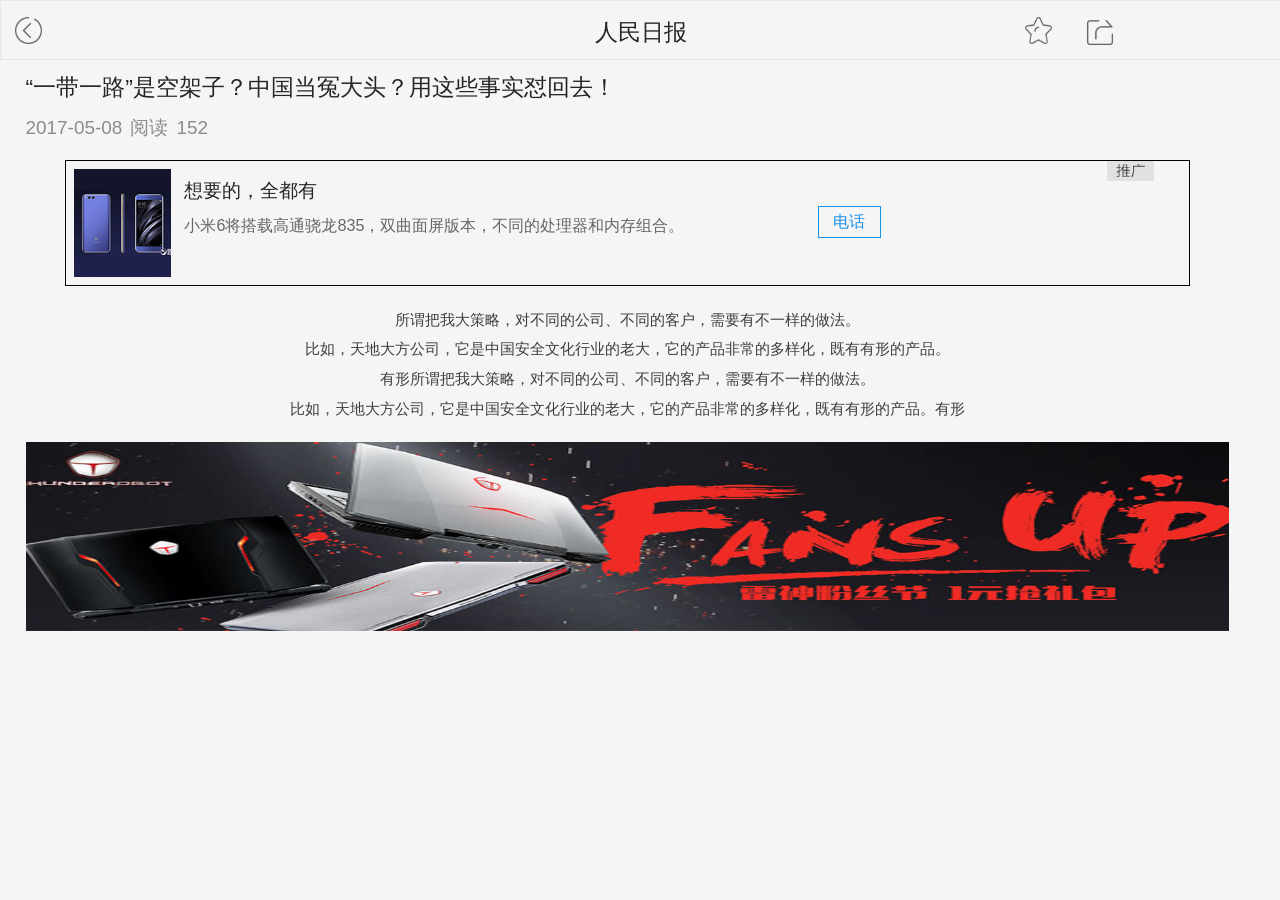
<file: tipask_wechat/popularize.html>
<!DOCTYPE html>
<html lang="en">
<head>
	<meta charset="UTF-8">
	<title>软文详情</title>
	<link rel="stylesheet" href="css/base.css">
	<script type="text/javascript" src="js/common.js"></script>
	<script type="text/javascript" src="js/jquery-1.11.1.min.js"></script>
	<style type="text/css">
		.arttab{width: 100%;padding-top: 0.3rem;padding-bottom: 0.2rem;border: 1px solid #e8e8e8;}
		.arttab1{width: 20%;}
		.arttab2{width: 60%;text-align: center;font-size: 0.425rem;color: #252525;height: 0.5rem;overflow: hidden;}
		.artimg1{width: 0.5rem;margin-left: 0.25rem;display: block;}
		.artimg2{width: 0.5rem;}
		.artimg3{width: 0.475rem;margin-left: 0.65rem;margin-top: 0.05rem;}
		.artpt1{width: 94%;padding-left: 2%;padding-right: 2%;padding-top: 0.25rem;}
		.artpt1-p1{font-size: 0.425rem;color:#252525;line-height: 0.55rem;max-height: 1.1rem;overflow: hidden;}
		.artpt1-p2{font-size: 0.35rem;color:#8c8c8c;line-height: 0.45rem;margin-top: 0.25rem;margin-bottom: 0.25rem;}
		.artpt1-p3{font-size: 0.28rem;color:#3e3e3e;line-height: 0.55rem;margin: 0 auto;margin-top: 0.35rem;margin-bottom: 0.35rem;text-align: center;width: 82%;}
		.artimg4{width: 100%;height: 3.5rem;}
		.artbtm{width: 97%;padding-left: 3%;border-top: 1px solid #e8e8e8;padding-top: 0.2rem;padding-bottom: 0.2rem;position: fixed;bottom:0;left:0;z-index: 1;background-color: #fff;}
		.artimg5{width:0.9rem;margin-right: 0.5rem;}
		.artbtp1{font-size:0.325rem;color:#252525; line-height: 0.45rem;}
		.artbtp2{font-size:0.3rem;color:#8c8c8c; line-height: 0.45rem;}
		.artbtp3{font-size:0.3rem;color:#1792e8; line-height: 0.45rem;border-bottom: 1px solid #1792e8;}
		.artimg6{width: 0.6rem;margin-left: 1.8rem;margin-top: 0.25rem;}

		/*弹窗*/
	.popup1{width: 100%;height: 100%;position: fixed;top:0;left:0;z-index: 99;display: none;}
	.popup2{width: 100%;height: 100%;background: rgba(0,0,0,0.5);position:absolute;top:0;left:0;z-index: 100;}
	.share{width: 80%; height: 1.75rem;;position:absolute;top:30%;left:10%;z-index: 101;}
	.sharept1{width: 25%;}
	.shareimg{width:1.2rem;height: 1.2rem;margin:0 auto;display: block;}
	.sharep{color:#fff;font-size: 0.3rem;line-height: 1rem;text-align: center;}
	/*推广*/
	.ad-rate{width: 92%;margin: 0 auto;border: 1px solid #000;padding: 0.15rem;margin-top: 0.35rem;position: relative;}
	.ratesimg1{width: 1.8rem;height: 2rem;margin-right: 0.25rem;}
	.rateprt1{width: 56%;}
	.ratep1{font-size: 0.35rem;color:#252525;line-height: 0.8rem;}
	.ratep2{font-size: 0.3rem;color:#666;line-height:0.5rem;}
	.ratep3{font-size: 0.3rem;color:#1792e8;line-height:0.55rem;width:1.125rem;height: 0.55rem;border: 1px solid #1792e8;text-align: center;margin-left: 0.25rem;margin-top: 0.7rem;}
	.ratesimg2{width:0.8625rem;height:0.3875rem; position: absolute;right:0.65rem;top:0;}
	</style>
</head>
<body>
	 <div class="clearfix arttab">
	 	<a href="#"><div class="fl arttab1"><span class="artimg1"><img src="images/fanhui.png" alt=""></span></div></a>
	 	<p class="fl arttab2">人民日报</p>
	 	<div   class="fl clearfix arttab1">
	 		<span class="fl artimg2"><img src="images/shoucang.png" alt=""></span>
	 		<span class="fl artimg3" id="sharetxt"><img src="images/fenxiang.png" alt=""></span>
	 	</div>
	 </div>
	 <div class="artpt1">
	 	<p class="artpt1-p1">“一带一路”是空架子？中国当冤大头？用这些事实怼回去！</p>
	 	<div class="clearfix artpt1-p2"><p class="fl marr2">2017-05-08</p><p class="fl marr2">阅读</p><p class="fl">152</p></div>
	 	<!-- 推广 -->
	 	<div class="clearfix ad-rate">
	 		<span class="fl ratesimg1"><img src="images/shouji1.png" alt=""></span>
	 		<div class="fl rateprt1">
	 			<p class="ratep1">想要的，全都有</p>
	 			<p class="ratep2">小米6将搭载高通骁龙835，双曲面屏版本，不同的处理器和内存组合。</p>
	 		</div>
	 		<p class="fl ratep3">电话</p>
	 		<div class="ratesimg2"><img src="images/tuiguang.png" alt=""></div>
	 	</div>
	 	
	 	<p class="artpt1-p3">所谓把我大策略，对不同的公司、不同的客户，需要有不一样的做法。</br>
	 		比如，天地大方公司，它是中国安全文化行业的老大，它的产品非常的多样化，既有有形的产品。</br>有形所谓把我大策略，对不同的公司、不同的客户，需要有不一样的做法。</br>
	 		比如，天地大方公司，它是中国安全文化行业的老大，它的产品非常的多样化，既有有形的产品。有形</p>
	 	<div class="artimg4"><img src="images/art.png" alt=""></div>
	 </div>
	 
	 <!-- 分享弹窗 -->
	 <div class="popup1" id="popwiow1">
	 	<div class="popup2" id="popwiow2">
	 		
	 	</div>
	 	<div class="clearfix share">
	 		<div class="fl sharept1">
	 			<span class='shareimg'><img src="images/weixin.png" alt=""></span>
	 			<p class="sharep">微信</p>
	 		</div>
	 		<div class="fl sharept1">
	 			<span class='shareimg'><img src="images/pengyou.png" alt=""></span>
	 			<p class="sharep">朋友圈</p>
	 		</div>
	 		<div class="fl sharept1">
	 			<span class='shareimg'><img src="images/facebook.png" alt=""></span>
	 			<p class="sharep">Facebook</p>
	 		</div>
	 		<div class="fl sharept1">
	 			<span class='shareimg'><img src="images/tuite.png" alt=""></span>
	 			<p class="sharep">Twitter</p>
	 		</div>
	 	</div>
	 </div>
	 <script type="text/javascript">
	 	$("#sharetxt").click(
			function(){
				$("#popwiow1").show();
			});
		$("#popwiow2").click(
			function(){
				$("#popwiow1").hide();
			});
	 </script>
</body>
</html>
</file>
<file: tipask_wechat/css/base.css>
*{padding:0;margin:0;
			-moz-user-select: -moz-none;
            -moz-user-select: none;
            -o-user-select: none;
            -khtml-user-select: none;
            -webkit-user-select: none;
            -ms-user-select: none;
            user-select: none;}
            html, body, div, span, applet, object, iframe, h1, h2, h3, h4, h5, h6, p, blockquote, pre,
a, abbr, acronym, address, big, cite, code, del, dfn, em, img, ins, kbd, q, s, samp,
small, strike, strong, sub, sup, tt, var, b, u, i, center, dl, dt, dd, ol, ul, li,
fieldset, form, label, legend, table, caption, tbody, tfoot, thead, tr, th, td,
article, aside, canvas, details, figcaption, figure, footer, header, hgroup, menu, nav, section, summary,
time, mark, audio, video, input  {
    margin: 0;
    padding: 0;
    border: none;
    outline: 0;
    font-size: 100%;
    font: inherit;
    vertical-align: baseline;
}

html, body, form, fieldset, p, div, h1, h2, h3, h4, h5, h6 {
    -webkit-text-size-adjust: none;
}

article, aside, details, figcaption, figure, footer, header, hgroup, menu, nav, section {
    display: block;
}

body {
    font-family: arial, sans-serif;
    background-color:#f5f5f5;
}

ol, ul {
    list-style: none;
}

blockquote, q {
    quotes: none;
}

blockquote:before, blockquote:after, q:before, q:after {
    content: '';
    content: none;
}

ins {
    text-decoration: none;
}

del {
    text-decoration: line-through;
}
textarea{border:none;}
table {
    border-collapse: collapse;
    border-spacing: 0;
}
ol,ul {list-style:none;} 
img{width:100%;height: 100%;}
a{text-decoration: none;color:#000;}

/* 清除浮动*/
.fl{float: left;}
.fr{float:right;}
.clearfix:before,.clearfix:after{
   display:block;clear:both;content:"";visibility:hidden;height:0;}
   /*版心*/
.wid1{width: 100%;}
.marr1{margin-right: 5%;}
.marr2{margin-right:0.15rem;}
.martop1{margin-top: 0.2rem;}
.potire{position: relative;}
.borrigt{border-right: 1px solid #e8e8e8;}
.borbottm1{border-bottom: 1px solid #e8e8e8;}

.bgc1{background-color: #fff;}

/*下面分页*/
.in-binh{height: 1rem;padding-top: 0.225rem;width: 100%;border-top:1px solid #e8e8e8;position: fixed;left: 0;bottom:0;z-index: 1; background-color: #f5f5f5;padding-bottom: 0.15rem;}
    .in-binh1{width: 50%;}
    .binh-img1{width:0.5rem;margin: 0 auto;display: block; }
    .binh-img2{width:0.54rem;margin: 0 auto; display: block; }
    .binhp{text-align: center;color:#000;font-size: 0.3rem;line-height: 0.4rem;}
/*添加链接、广告*/
.ad-title{width: 100%;padding-top: 0.3rem;padding-bottom: 0.2rem;background-color: #fff;border-bottom: 1px solid #e8e8e8;}
    .ad-title p{color:#252525;font-size:0.425rem;text-align: center; width: 100%;}
    .ad-title span{display: inline-block;width:0.5rem;margin-left: 3%;}



.mid{width: 94%;padding-left: 3%;padding-right: 3%;padding-bottom: 1.4rem;}
.in-mid{width: 100%;padding-top: 0.2rem;}
.in-mid1{width: 98%;padding-top: 0.15rem;padding-left: 2%;}
    .in-mid li{margin-top: 0.3rem;margin-bottom: 0.3rem;border-bottom:1px solid #e8e8e8;padding-bottom: 0.3rem; }
    .in-mid .in-wz{width: 69%;}
    .in-img1{display: block;width:2.5rem;height: 1.75rem;overflow: hidden; margin-right: 0.4rem;}
    .in-p1{font-size:0.35rem;color: #000;line-height: 0.55rem;height: 1.1rem;;overflow: hidden; margin-bottom: 0.25rem;}
    .in-p2{font-size:0.25rem;color:#999;line-height: 0.35rem; }
</file>
